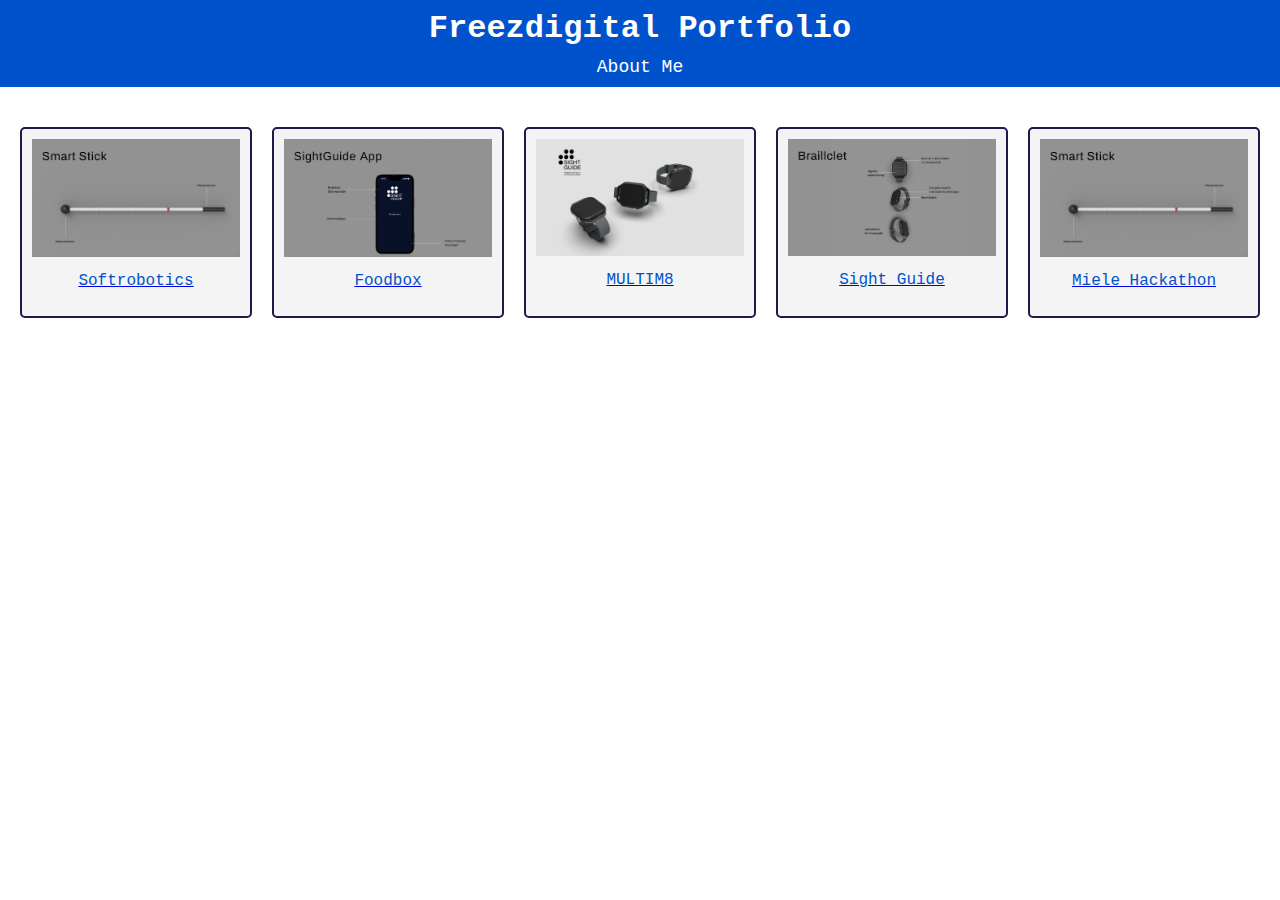
<file: index.html>
<!DOCTYPE html>
<html lang="de">
<head>
    <meta charset="UTF-8">
    <meta name="viewport" content="width=device-width, initial-scale=1.0">
    <title>Freezdigital Portfolio</title>
    <link rel="stylesheet" href="style.css">
</head>
<body>
    <header>
        <h1>Freezdigital Portfolio</h1>
        <nav>
            <a href="about.html">About Me</a>
        </nav>
    </header>
    <div class="portfolio">
        <div class="grid">
            <div class="project">
                <a href="softrobotics.html">
                    <img src="images/smart_stick.png" alt="Smart Stick">
                    <p>Softrobotics</p>
                </a>
            </div>
            <div class="project">
                <a href="foodbox.html">
                    <img src="images/sight_guide_app.png" alt="Foodbox">
                    <p>Foodbox</p>
                </a>
            </div>
            <div class="project">
                <a href="multim8.html">
                    <img src="images/key_visual.png" alt="MULTIM8">
                    <p>MULTIM8</p>
                </a>
            </div>
            <div class="project">
                <a href="sightguide.html">
                    <img src="images/braillclet.png" alt="Sight Guide">
                    <p>Sight Guide</p>
                </a>
            </div>
            <div class="project">
                <a href="mielehackathon.html">
                    <img src="images/smart_stick.png" alt="Miele Hackathon">
                    <p>Miele Hackathon</p>
                </a>
            </div>
        </div>
    </div>
</body>
</html>
</file>
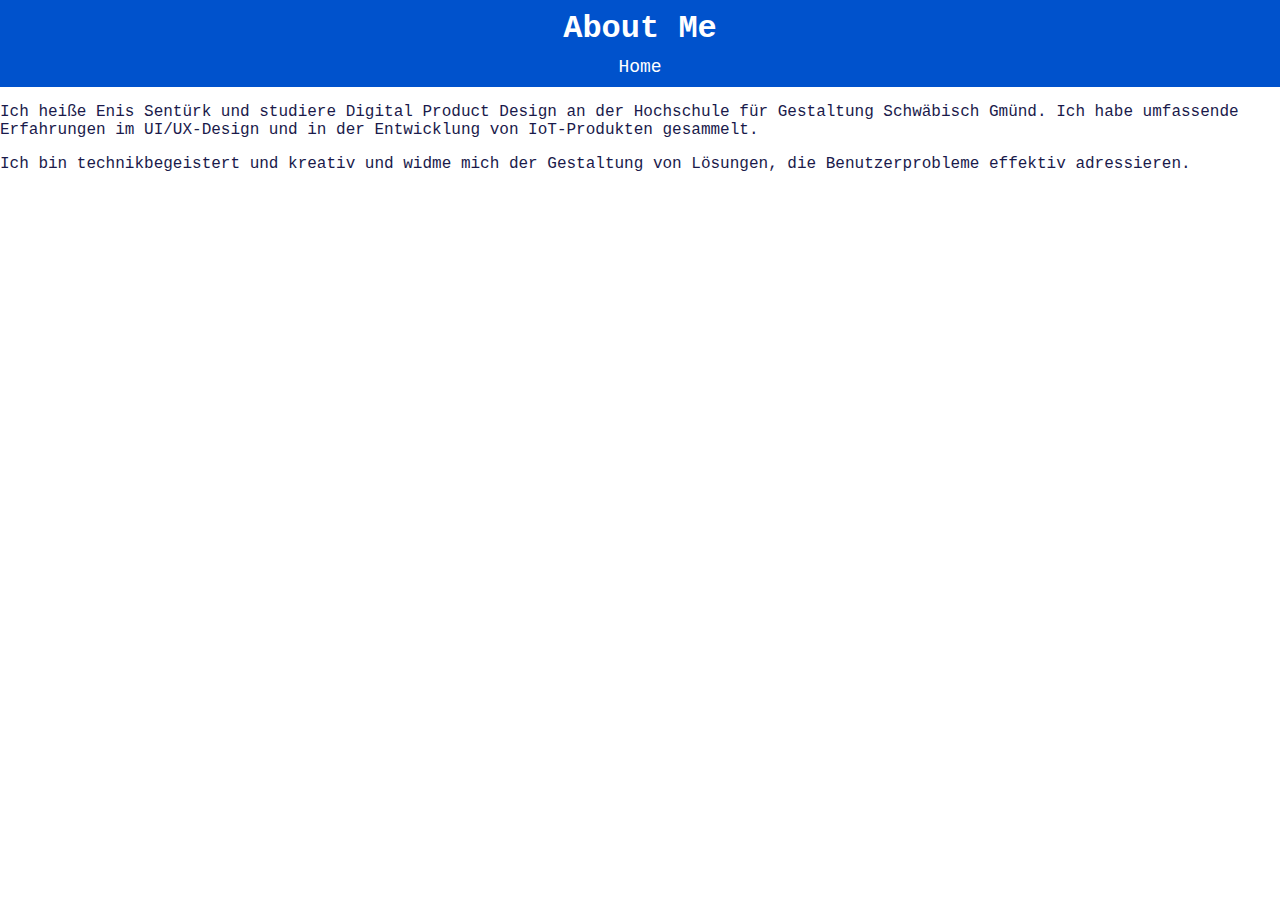
<file: about.html>
<!DOCTYPE html>
<html lang="de">
<head>
    <meta charset="UTF-8">
    <meta name="viewport" content="width=device-width, initial-scale=1.0">
    <title>About Me - Freezdigital</title>
    <link rel="stylesheet" href="style.css">
</head>
<body>
    <header>
        <h1>About Me</h1>
        <nav>
            <a href="index.html">Home</a>
        </nav>
    </header>
    <div class="about-me">
        <p>Ich heiße Enis Sentürk und studiere Digital Product Design an der Hochschule für Gestaltung Schwäbisch Gmünd.
        Ich habe umfassende Erfahrungen im UI/UX-Design und in der Entwicklung von IoT-Produkten gesammelt.</p>
        <p>Ich bin technikbegeistert und kreativ und widme mich der Gestaltung von Lösungen, die Benutzerprobleme effektiv adressieren.</p>
    </div>
</body>
</html>
</file>
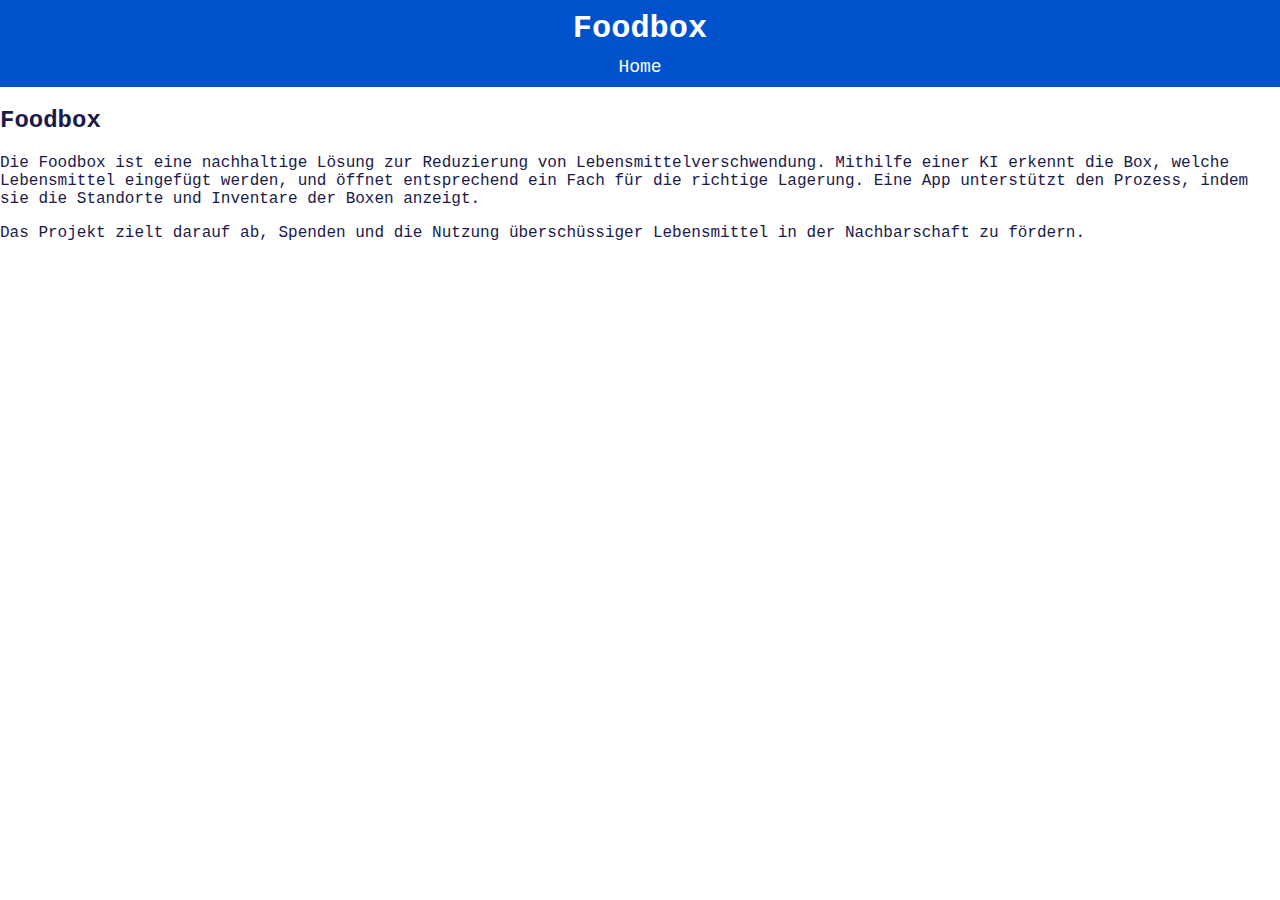
<file: foodbox.html>
<!DOCTYPE html>
    <html lang="de">
    <head>
        <meta charset="UTF-8">
        <meta name="viewport" content="width=device-width, initial-scale=1.0">
        <title>Foodbox - Freezdigital</title>
        <link rel="stylesheet" href="style.css">
    </head>
    <body>
        <header>
            <h1>Foodbox</h1>
            <nav>
                <a href="index.html">Home</a>
            </nav>
        </header>
        <div class="project-page">
            
        <h2>Foodbox</h2>
        <p>Die Foodbox ist eine nachhaltige Lösung zur Reduzierung von Lebensmittelverschwendung. Mithilfe einer KI erkennt die Box, welche Lebensmittel eingefügt werden, und öffnet entsprechend ein Fach für die richtige Lagerung. Eine App unterstützt den Prozess, indem sie die Standorte und Inventare der Boxen anzeigt.</p>
        <p>Das Projekt zielt darauf ab, Spenden und die Nutzung überschüssiger Lebensmittel in der Nachbarschaft zu fördern.</p>
        
        </div>
    </body>
    </html>
</file>
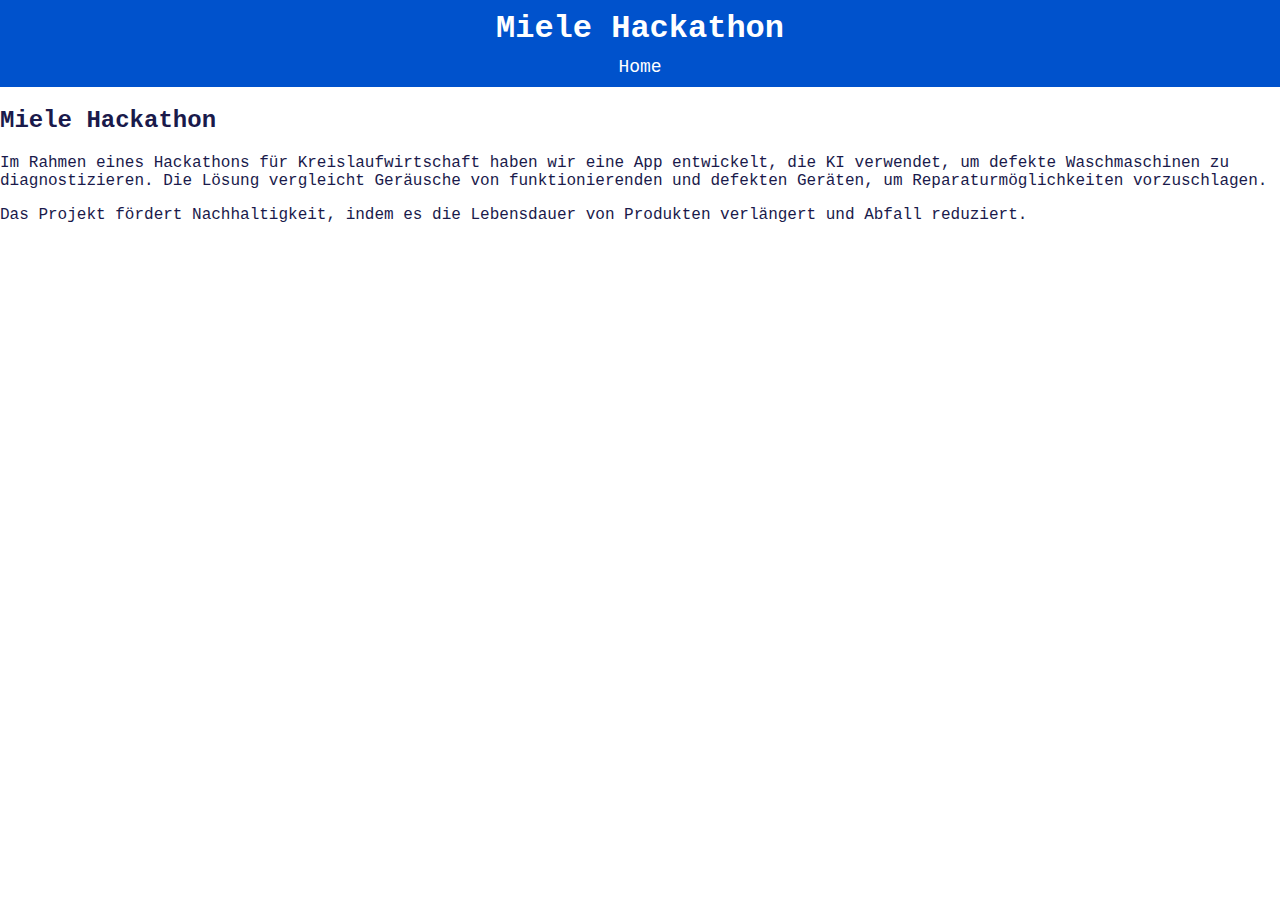
<file: mielehackathon.html>
<!DOCTYPE html>
    <html lang="de">
    <head>
        <meta charset="UTF-8">
        <meta name="viewport" content="width=device-width, initial-scale=1.0">
        <title>Miele Hackathon - Freezdigital</title>
        <link rel="stylesheet" href="style.css">
    </head>
    <body>
        <header>
            <h1>Miele Hackathon</h1>
            <nav>
                <a href="index.html">Home</a>
            </nav>
        </header>
        <div class="project-page">
            
        <h2>Miele Hackathon</h2>
        <p>Im Rahmen eines Hackathons für Kreislaufwirtschaft haben wir eine App entwickelt, die KI verwendet, um defekte Waschmaschinen zu diagnostizieren. Die Lösung vergleicht Geräusche von funktionierenden und defekten Geräten, um Reparaturmöglichkeiten vorzuschlagen.</p>
        <p>Das Projekt fördert Nachhaltigkeit, indem es die Lebensdauer von Produkten verlängert und Abfall reduziert.</p>
        
        </div>
    </body>
    </html>
</file>
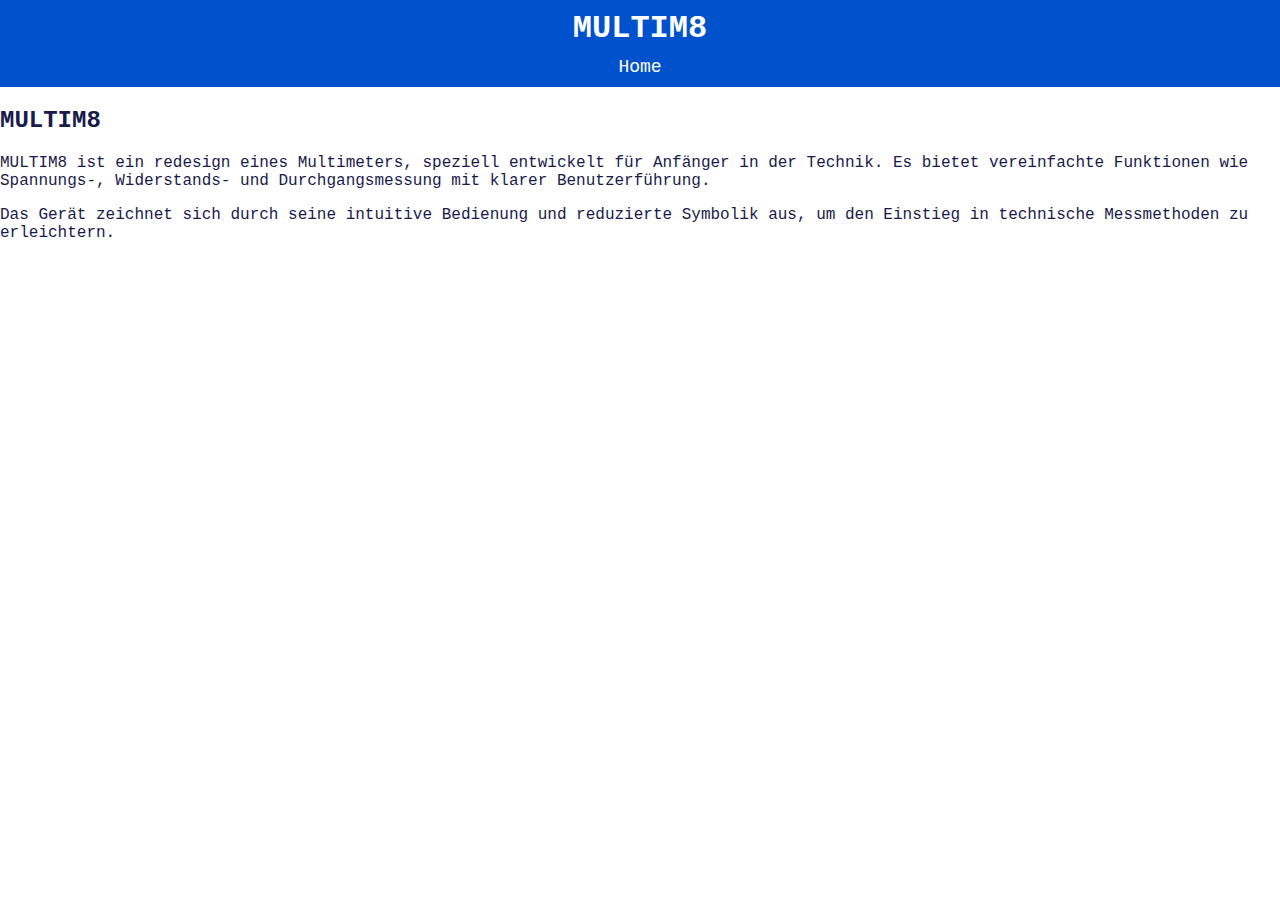
<file: multim8.html>
<!DOCTYPE html>
    <html lang="de">
    <head>
        <meta charset="UTF-8">
        <meta name="viewport" content="width=device-width, initial-scale=1.0">
        <title>MULTIM8 - Freezdigital</title>
        <link rel="stylesheet" href="style.css">
    </head>
    <body>
        <header>
            <h1>MULTIM8</h1>
            <nav>
                <a href="index.html">Home</a>
            </nav>
        </header>
        <div class="project-page">
            
        <h2>MULTIM8</h2>
        <p>MULTIM8 ist ein redesign eines Multimeters, speziell entwickelt für Anfänger in der Technik. Es bietet vereinfachte Funktionen wie Spannungs-, Widerstands- und Durchgangsmessung mit klarer Benutzerführung.</p>
        <p>Das Gerät zeichnet sich durch seine intuitive Bedienung und reduzierte Symbolik aus, um den Einstieg in technische Messmethoden zu erleichtern.</p>
        
        </div>
    </body>
    </html>
</file>
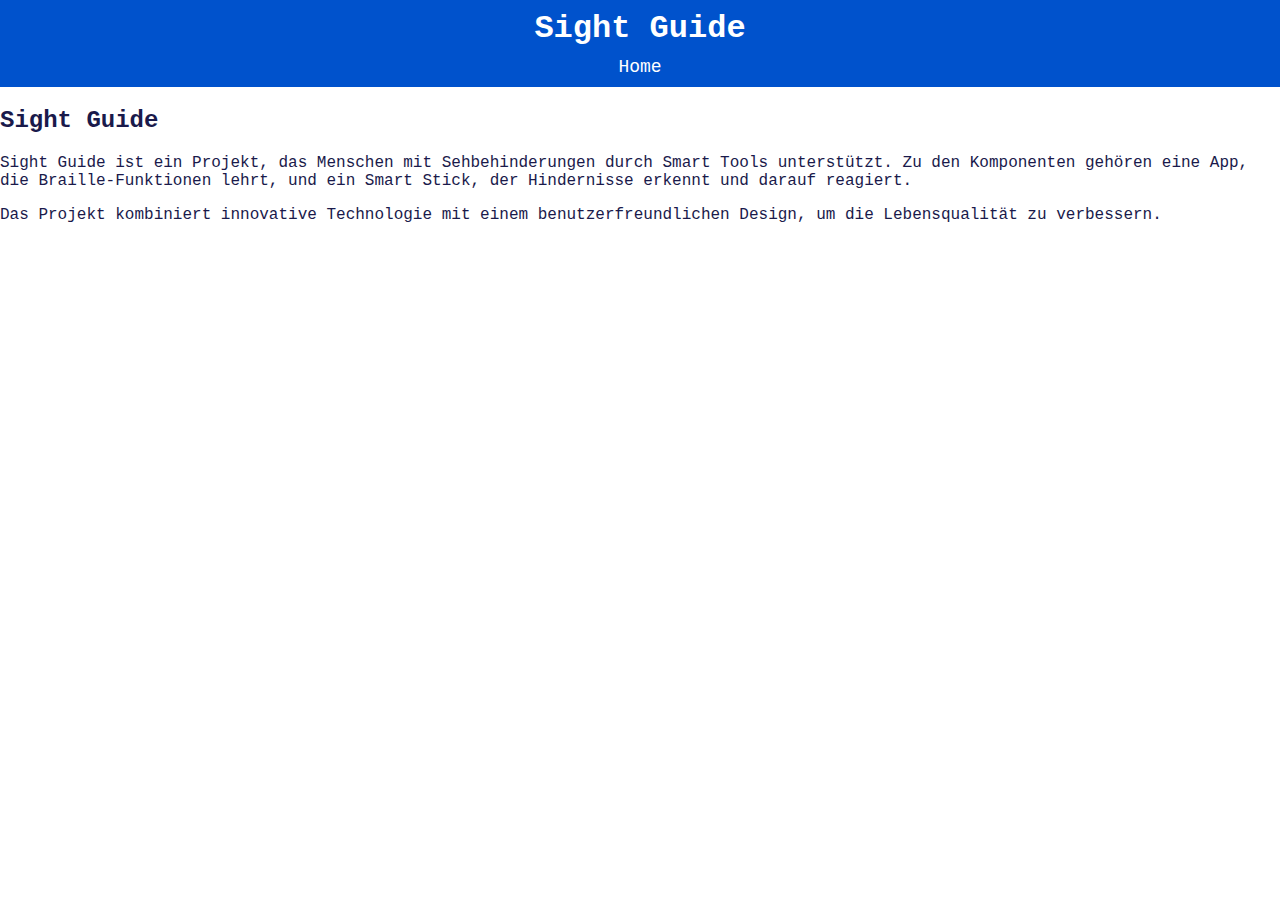
<file: sightguide.html>
<!DOCTYPE html>
    <html lang="de">
    <head>
        <meta charset="UTF-8">
        <meta name="viewport" content="width=device-width, initial-scale=1.0">
        <title>Sight Guide - Freezdigital</title>
        <link rel="stylesheet" href="style.css">
    </head>
    <body>
        <header>
            <h1>Sight Guide</h1>
            <nav>
                <a href="index.html">Home</a>
            </nav>
        </header>
        <div class="project-page">
            
        <h2>Sight Guide</h2>
        <p>Sight Guide ist ein Projekt, das Menschen mit Sehbehinderungen durch Smart Tools unterstützt. Zu den Komponenten gehören eine App, die Braille-Funktionen lehrt, und ein Smart Stick, der Hindernisse erkennt und darauf reagiert.</p>
        <p>Das Projekt kombiniert innovative Technologie mit einem benutzerfreundlichen Design, um die Lebensqualität zu verbessern.</p>
        
        </div>
    </body>
    </html>
</file>
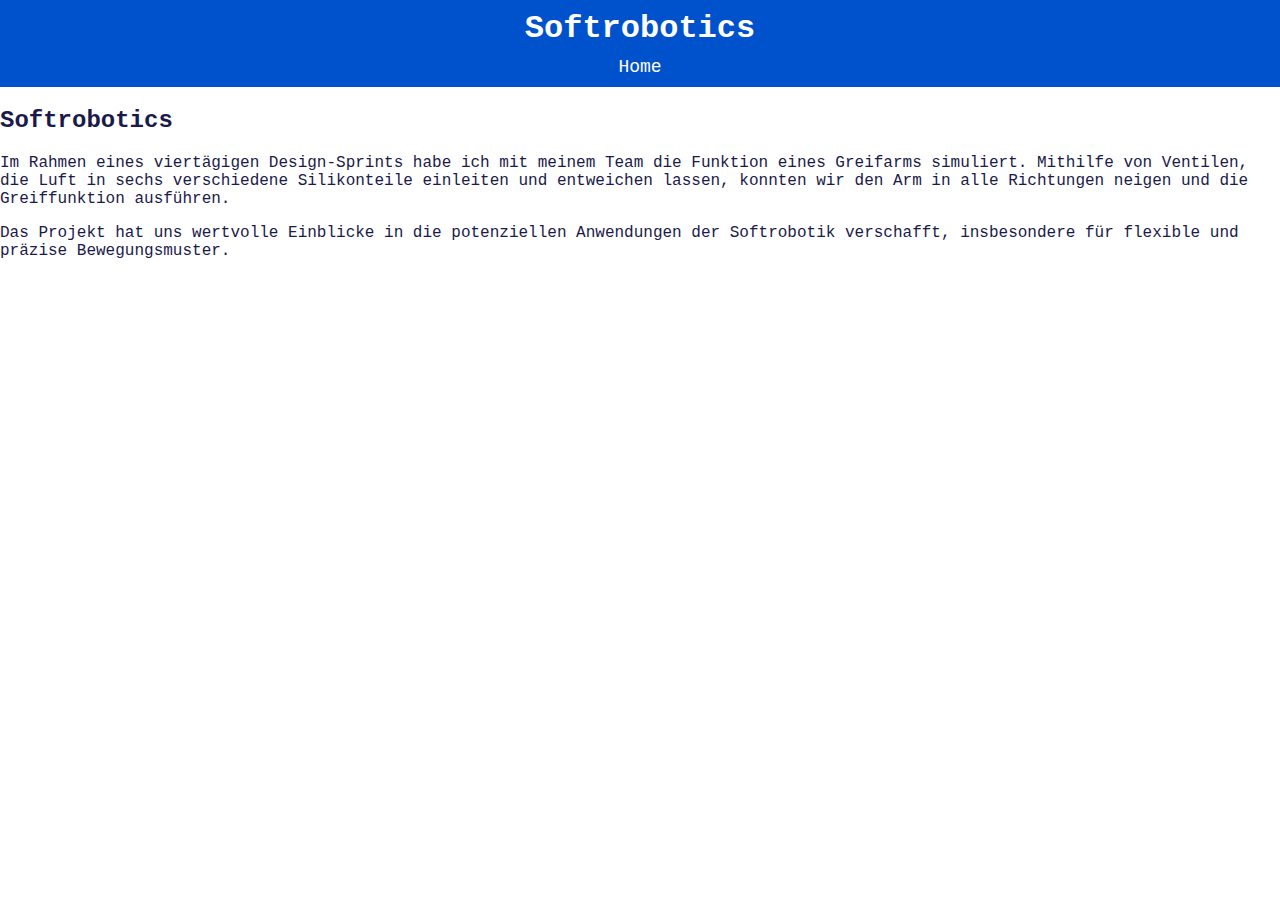
<file: softrobotics.html>
<!DOCTYPE html>
    <html lang="de">
    <head>
        <meta charset="UTF-8">
        <meta name="viewport" content="width=device-width, initial-scale=1.0">
        <title>Softrobotics - Freezdigital</title>
        <link rel="stylesheet" href="style.css">
    </head>
    <body>
        <header>
            <h1>Softrobotics</h1>
            <nav>
                <a href="index.html">Home</a>
            </nav>
        </header>
        <div class="project-page">
            
        <h2>Softrobotics</h2>
        <p>Im Rahmen eines viertägigen Design-Sprints habe ich mit meinem Team die Funktion eines Greifarms simuliert. Mithilfe von Ventilen, die Luft in sechs verschiedene Silikonteile einleiten und entweichen lassen, konnten wir den Arm in alle Richtungen neigen und die Greiffunktion ausführen.</p>
        <p>Das Projekt hat uns wertvolle Einblicke in die potenziellen Anwendungen der Softrobotik verschafft, insbesondere für flexible und präzise Bewegungsmuster.</p>
        
        </div>
    </body>
    </html>
</file>
<file: style.css>
body {
    background-color: #FFFFFF;
    font-family: "Courier New", monospace;
    color: #1A1A4B;
    margin: 0;
    padding: 0;
}

header {
    background-color: #0052CC;
    color: white;
    padding: 10px;
    text-align: center;
}

header h1 {
    margin: 0;
}

header nav {
    margin-top: 10px;
}

header nav a {
    color: white;
    text-decoration: none;
    margin: 0 15px;
    font-size: 18px;
}

header nav a:hover {
    text-decoration: underline;
}

.portfolio {
    text-align: center;
    padding: 20px;
}

.grid {
    display: grid;
    grid-template-columns: repeat(auto-fit, minmax(200px, 1fr));
    gap: 20px;
    margin-top: 20px;
}

.project {
    background-color: #F4F4F4;
    border: 2px solid #1A1A4B;
    padding: 10px;
    border-radius: 5px;
    transition: transform 0.2s;
    text-align: center;
}

.project img {
    width: 100%;
    height: auto;
}

.project:hover {
    transform: scale(1.05);
    background-color: #E0E0E0;
}

.project p {
    margin-top: 10px;
    font-size: 16px;
    color: #0052CC;
}
</file>
